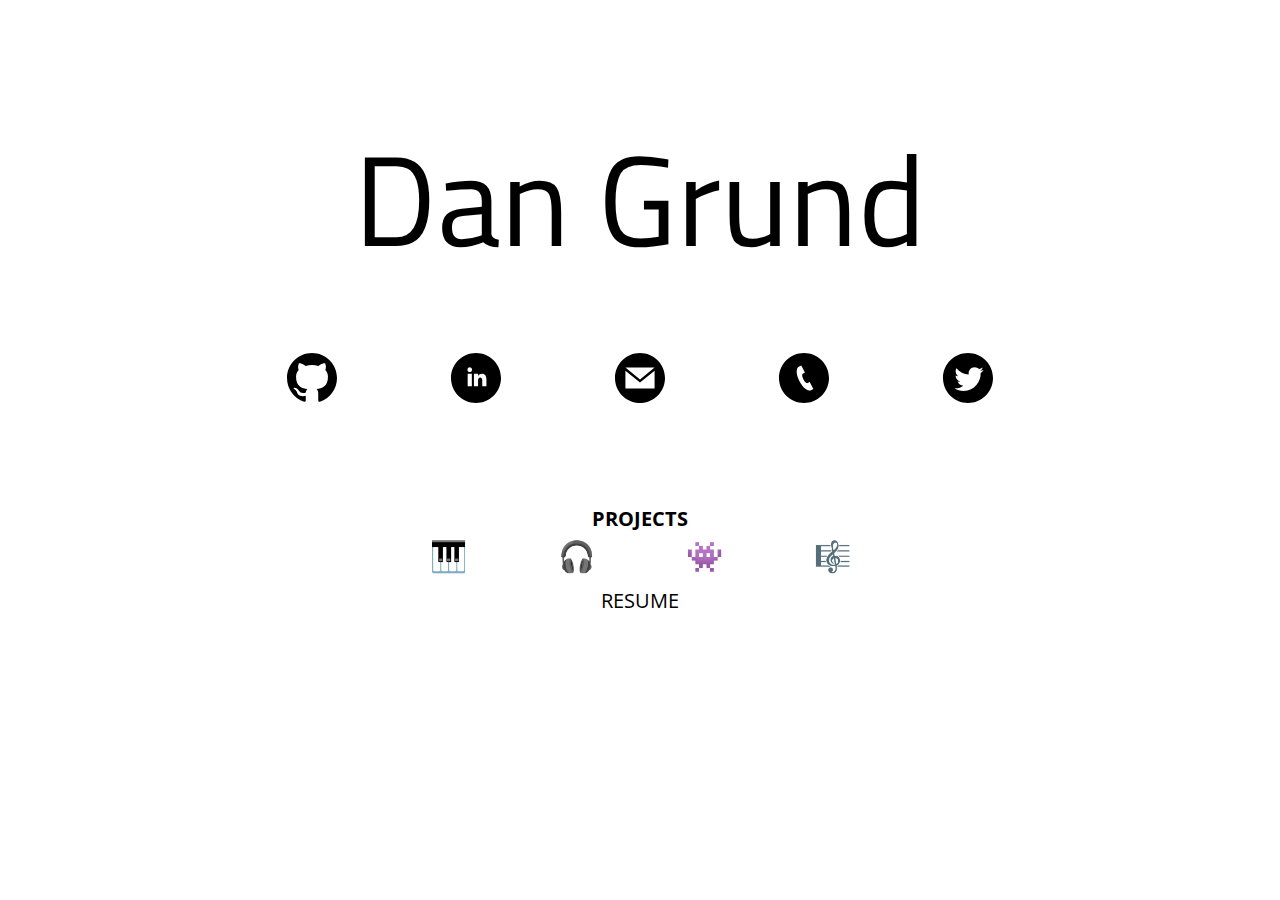
<file: index.html>
<!DOCTYPE html>
<html>
  <head>
    <meta charset="utf-8">
    <title>Dan Grund</title>
    <link rel="stylesheet" type="text/css" href="css/reset.css">
    <link rel="stylesheet" type="text/css" href="css/styles.css">
    <link rel="icon" href="favicon.ico">
    <meta name="viewport" content="width=device-width, initial-scale=1, user-scalable=true">
  </head>
  <body>
    <h1>Dan Grund</h1>



    <section id="links">
      <a href="https://github.com/dangrund" target="_blank"><img src="images/github.svg"></a>
      <a href="https://linkedin.com/in/dangrund" target="_blank"><img src="images/linkedin.svg"></a>
      <a href="mailto:hello@dangrund.com" target="_blank"><img src="images/email.svg"></a>
      <a href="tel:3035068716"><img src="images/phone.svg"></a>
      <a href="https://twitter.com/dangrund_" target="_blank"><img src="images/twitter.svg"></a>
    </section>

    <section id='projects'>
      <h2>PROJECTS</h2>
      <div class='links'>
        <a href="synthesizer.html" target="_blank" title="synthesizer">🎹</a>
        <a href="http://vapor-grooves-v1.herokuapp.com/" target="_blank" title="groove box">🎧</a>
        <a href="https://dangrund.github.io/Game-Time/" target="_blank" title="game time">👾</a>
        <a href="http://futuregrooves.herokuapp.com/" target="_blank" title="web-audio daw">🎼</a>
      </div>
    </section>

    <section id='resume'>
      <a href="DanGrundResume.pdf" target="_blank">RESUME</a>
    </section>

  </body>
</html>
</file>
<file: css/styles.css>
@import url('https://fonts.googleapis.com/css?family=Open+Sans|Titillium+Web:600');

body {
  font-family: 'Open Sans', sans-serif;
  display: flex;
  flex-direction: column;
  align-items: center;
  max-width: 80vw;
  margin: auto;
}

h1 {
  font-family: 'Titillium Web', sans-serif;
  font-size: 8em;
  margin-top: 15vh;
  text-align: center;
}

a {
  text-decoration: none;
  color: black;
}

img {
  width: 50px;
}

#links {
  margin-top: 10vh;
  width: 80%;
  font-size: 2em;
  display:  flex;
  flex-direction: row;
  justify-content: space-around;
}

#projects {
  margin-top: 10vh;
  width: 50%;
  margin-bottom: 20px;
}

h2 {
  font-size: 20px;
  font-weight: bold;
  margin: auto;
  padding: 12px;
  text-align: center;
}

.links {
  font-size: 30px;
  display: flex;
  flex-direction: row;
  justify-content: space-around;
}

#resume {
  font-size: 20px;
  text-decoration: none;
  color: black;
}

@media screen and (max-width: 500px) {
  h1 {
    font-size: 6em;
  }

  #links {
    width: 100%;
  }

  img {
    width: 40px;
  }


}
</file>
